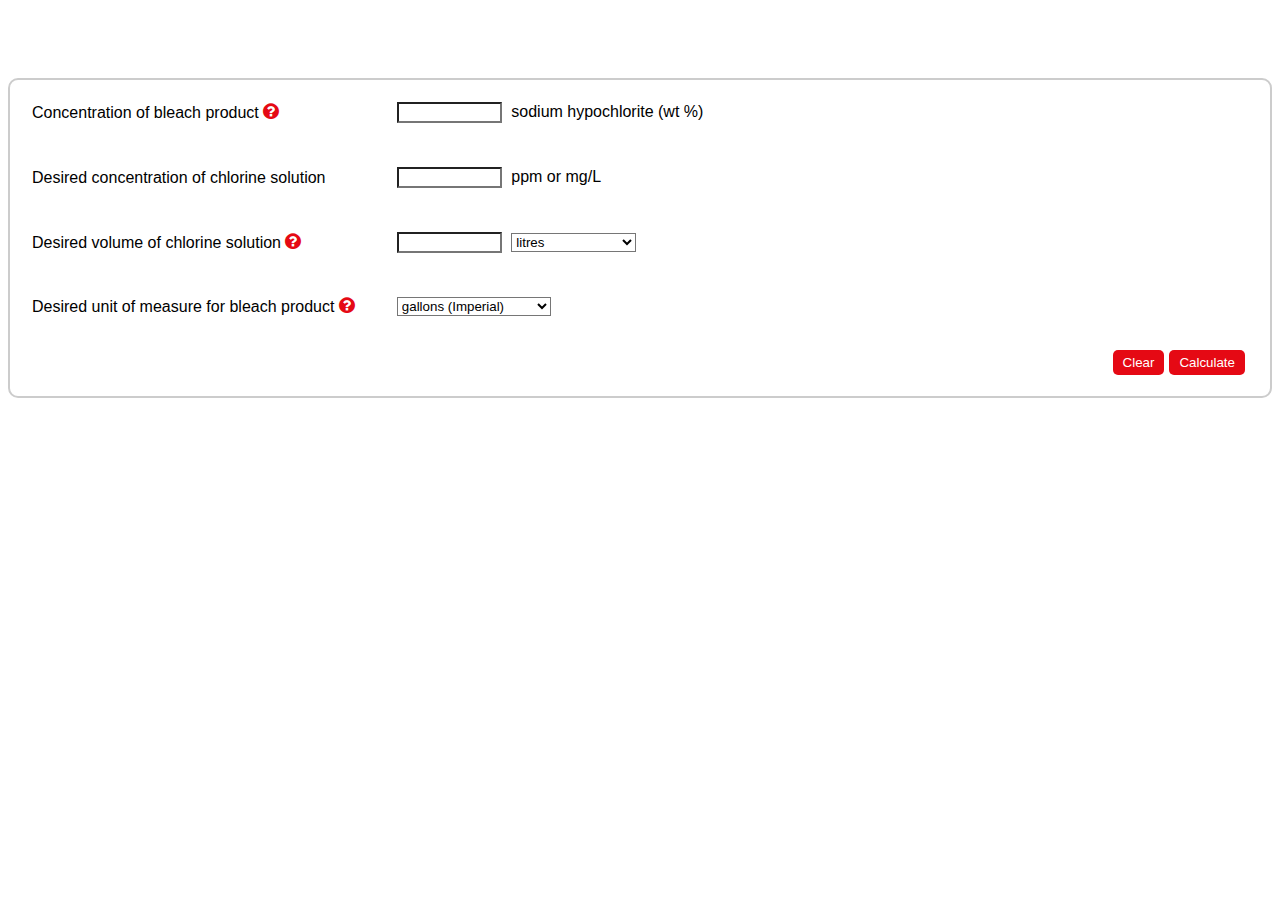
<file: index.html>
<!DOCTYPE html>
<html lang="en" xmlns="http://www.w3.org/1999/xhtml">
    
<head>
    <title>Calculator</title>
    
    <meta name="viewport" content="width=device-width, initial-scale=1">
    <meta http-equiv="Content-Type" content="text/html; charset=UTF-8">
    
    <link rel="icon"  type="image/png" href="http://www2.gov.bc.ca/favicon.ico" />

    <link rel="stylesheet" href="http://www2.gov.bc.ca/StaticWebResources/static/shared/bootstrap-3.2.0/css/bootstrap.min.css" type="text/css">
    <link rel="stylesheet" href="http://www2.gov.bc.ca/StaticWebResources/static/gov3/css/main.css" type="text/css">
    <link href="assets/css/foodsafe.css" rel="stylesheet" type="text/css">
    <link href="assets/css/foodsafe-mediaqueries.css" rel="stylesheet" type="text/css">
    <link rel="stylesheet" href="https://maxcdn.bootstrapcdn.com/font-awesome/4.6.1/css/font-awesome.min.css"> <!--for file icons-->
    
    <!--[if lt IE 9]>
	<link rel="stylesheet" type="text/css" href="assets/css/foodsafe-ie8-and-down.css" />
    <![endif]-->


    <script src="http://www2.gov.bc.ca/StaticWebResources/static/gov3/js/misc.js"></script>
    <script src="http://www2.gov.bc.ca/StaticWebResources/static/shared/scripts/jquery/jquery-1.11.1.min.js"></script>
    <script src="http://www2.gov.bc.ca/StaticWebResources/static/shared/bootstrap-3.2.0/js/bootstrap.min.js?refresh=160420091"></script>

</head>     



<body class="fs resources" onload="javascript:clearAllFields()">
    
        

<div id="introBlock">
<div class="container">
    
    

    <div id="intro" class="col-sm-9 col-sm-offset-3 col-md-10 col-md-offset-2">
           <div id="dilution_table">
	<form id="dilutionCalc">
    	<table>
	     	<tr valign="middle">
	        	<td><label for ="NaOCl">Concentration of bleach product </label><a onclick="toggleDisplay('field1_help')"> <i class="fa fa-question-circle"></i></a></td>
        	  <td><input id="NaOCl" size="10" onchange="validateInput(this.id, this.value)"/> sodium hypochlorite (wt %)</td>
	        	
	      	</tr>
	      	<tr class="field_help">
      		  <td colspan="2"><div style="display:none;" id="field1_help">Check the product label for the concentration.</div></td>
	      	</tr>
	      	<tr valign="middle">
	        	<td><label for ="ClCon">Desired concentration of chlorine solution </label></td>
	        	<td><input id="ClCon" size="10" onchange="validateInput(this.id, this.value)"/> ppm or mg/L</td>
	      	</tr>
            <tr class="field_help">
      		  <td colspan="2"><div style="display:none;" id="field1_help">Check the product label for the concentration.</div></td>
	      	</tr>
	      	<tr valign="middle">
		        <td><label for ="ClSolVol">Desired volume of chlorine solution </label><a onclick="toggleDisplay('field3_help')"> <i class="fa fa-question-circle"></i></a></td>
		        <td><input id="ClSolVol" size="10" onchange="validateInput(this.id, this.value)"/>
		        <select id="ClSolVolUnit">
				  <option value="L">litres</option>
				  <option value="gallons_US">gallons (US)</option>
				  <option value="gallons_Imperial">gallons (Imperial)</option>
				</select>
		  		</td>
	    	</tr>
	    	<tr class="field_help">
	    		<td colspan="2"><div style="display:none;" id="field3_help">(i.e. how much of a sanitizing solution do you want to make?)</div></td>
	    	</tr>
	     	<tr valign="middle">
		      	<td><label for ="bleachUnit">Desired unit of measure for bleach product </label><a onclick="toggleDisplay('field4_help')"> <i class="fa fa-question-circle"></i></a></td>
		      	<td>
		      	<select id="bleachUnit">
				  <option value="gallons_Imperial">gallons (Imperial)</option>
				  <option value="gallons_US">gallons (US)</option>
				  <option value="L">litres</option>
				  <option value="pints_Imperial">pints (Imperial)</option>
				  <option value="pints_US">pints (US)</option>
				  <option value="metric_cups">metric cups</option>
				  <option value="fluid_ounces_US">fluid ounces (US)</option>
				  <option value="fluid_ounces_Imperial">fluid ounces (Imperial)</option>
				  <option value="tablespoon">tablespoons</option>
				  <option value="teaspoon">teaspoons</option>
				  <option value="mL">millilitres</option>
				  <option value="drops">drops</option>
				</select>
		      	</td>
	      	</tr>
	      	<tr class="field_help">
	      		<td colspan="2"><div style="display:none;" id="field4_help">(i.e. how will you measure the amount of bleach to be added to water?)</div></td>
	      	</tr>
   		</table>	
   	</form>
	
	<input type="submit" onclick="toggleDisplay('calculatedResult'); calc()" value="Calculate"></input>
	<input type="button" onclick="javascript:clearAllFields();" value ="Clear"></input>
	
    <br/><br/>
   	<div style="display:none;" id="calculatedResult"></div>
    
</div>
    </div>
    
    


     </div>
</div>



<script type="text/javascript" src="assets/js/dilutionCalc.js"></script>
<script type="text/javascript" src="assets/js/fraction.js"></script>
</body>
</html>
</file>
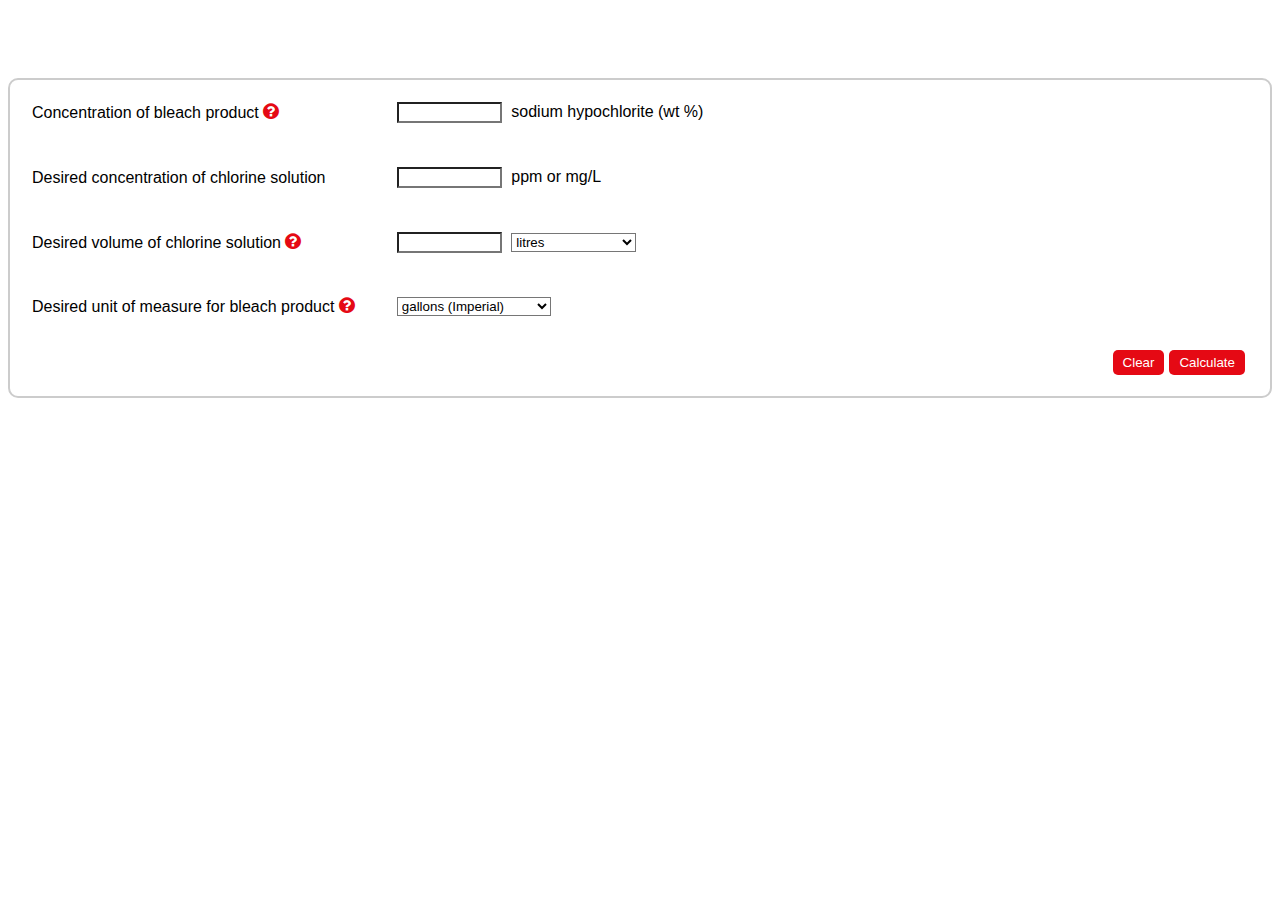
<file: dilution-calculator.html>
<!DOCTYPE html>
<html lang="en" xmlns="http://www.w3.org/1999/xhtml">
    
<head>
    <title>Calculator</title>
    
    <meta name="viewport" content="width=device-width, initial-scale=1">
    <meta http-equiv="Content-Type" content="text/html; charset=UTF-8">
    
    <link rel="icon"  type="image/png" href="http://www2.gov.bc.ca/favicon.ico" />

    <link rel="stylesheet" href="http://www2.gov.bc.ca/StaticWebResources/static/shared/bootstrap-3.2.0/css/bootstrap.min.css" type="text/css">
    <link rel="stylesheet" href="http://www2.gov.bc.ca/StaticWebResources/static/gov3/css/main.css" type="text/css">
    <link href="assets/css/foodsafe.css" rel="stylesheet" type="text/css">
    <link href="assets/css/foodsafe-mediaqueries.css" rel="stylesheet" type="text/css">
    <link rel="stylesheet" href="https://maxcdn.bootstrapcdn.com/font-awesome/4.6.1/css/font-awesome.min.css"> <!--for file icons-->
    
    <!--[if lt IE 9]>
	<link rel="stylesheet" type="text/css" href="assets/css/foodsafe-ie8-and-down.css" />
    <![endif]-->


    <script src="http://www2.gov.bc.ca/StaticWebResources/static/gov3/js/misc.js"></script>
    <script src="http://www2.gov.bc.ca/StaticWebResources/static/shared/scripts/jquery/jquery-1.11.1.min.js"></script>
    <script src="http://www2.gov.bc.ca/StaticWebResources/static/shared/bootstrap-3.2.0/js/bootstrap.min.js?refresh=160420091"></script>

</head>     



<body class="fs resources" onload="javascript:clearAllFields()">
    
        

<div id="introBlock">
<div class="container">
    
    

    <div id="intro" class="col-sm-9 col-sm-offset-3 col-md-10 col-md-offset-2">
           <div id="dilution_table">
	<form id="dilutionCalc">
    	<table>
	     	<tr valign="middle">
	        	<td><label for ="NaOCl">Concentration of bleach product </label><a onclick="toggleDisplay('field1_help')"> <i class="fa fa-question-circle"></i></a></td>
        	  <td><input id="NaOCl" size="10" onchange="validateInput(this.id, this.value)"/> sodium hypochlorite (wt %)</td>
	        	
	      	</tr>
	      	<tr class="field_help">
      		  <td colspan="2"><div style="display:none;" id="field1_help">Check the product label for the concentration.</div></td>
	      	</tr>
	      	<tr valign="middle">
	        	<td><label for ="ClCon">Desired concentration of chlorine solution </label></td>
	        	<td><input id="ClCon" size="10" onchange="validateInput(this.id, this.value)"/> ppm or mg/L</td>
	      	</tr>
            <tr class="field_help">
      		  <td colspan="2"><div style="display:none;" id="field1_help">Check the product label for the concentration.</div></td>
	      	</tr>
	      	<tr valign="middle">
		        <td><label for ="ClSolVol">Desired volume of chlorine solution </label><a onclick="toggleDisplay('field3_help')"> <i class="fa fa-question-circle"></i></a></td>
		        <td><input id="ClSolVol" size="10" onchange="validateInput(this.id, this.value)"/>
		        <select id="ClSolVolUnit">
				  <option value="L">litres</option>
				  <option value="gallons_US">gallons (US)</option>
				  <option value="gallons_Imperial">gallons (Imperial)</option>
				</select>
		  		</td>
	    	</tr>
	    	<tr class="field_help">
	    		<td colspan="2"><div style="display:none;" id="field3_help">(i.e. how much of a sanitizing solution do you want to make?)</div></td>
	    	</tr>
	     	<tr valign="middle">
		      	<td><label for ="bleachUnit">Desired unit of measure for bleach product </label><a onclick="toggleDisplay('field4_help')"> <i class="fa fa-question-circle"></i></a></td>
		      	<td>
		      	<select id="bleachUnit">
				  <option value="gallons_Imperial">gallons (Imperial)</option>
				  <option value="gallons_US">gallons (US)</option>
				  <option value="L">litres</option>
				  <option value="pints_Imperial">pints (Imperial)</option>
				  <option value="pints_US">pints (US)</option>
				  <option value="metric_cups">metric cups</option>
				  <option value="fluid_ounces_US">fluid ounces (US)</option>
				  <option value="fluid_ounces_Imperial">fluid ounces (Imperial)</option>
				  <option value="tablespoon">tablespoons</option>
				  <option value="teaspoon">teaspoons</option>
				  <option value="mL">millilitres</option>
				  <option value="drops">drops</option>
				</select>
		      	</td>
	      	</tr>
	      	<tr class="field_help">
	      		<td colspan="2"><div style="display:none;" id="field4_help">(i.e. how will you measure the amount of bleach to be added to water?)</div></td>
	      	</tr>
   		</table>	
   	</form>
	
	<input type="submit" onclick="toggleDisplay('calculatedResult'); calc()" value="Calculate"></input>
	<input type="button" onclick="javascript:clearAllFields();" value ="Clear"></input>
	
    <br/><br/>
   	<div style="display:none;" id="calculatedResult"></div>
    
</div>
    </div>
    
    


     </div>
</div>



<script type="text/javascript" src="assets/js/dilutionCalc.js"></script>
<script type="text/javascript" src="assets/js/fraction.js"></script>
</body>
</html>
</file>
<file: assets/css/foodsafe.css>
/* 
CONTENTS
- HEADER
- NAV
- MAIN CONTENT
- LISTS
- TABLES
- IMAGES
- VIDEOS
- ICONS
- BUTTONS AND LINKS
- FORMS
- ALERTS
- COLOR CODING
- PRE-FOOTER - FOODSAFE CONTACT AND PARTNERS
- STYLE GUIDE
- TEXT
COLORS - from BC Gov dev guide (http://www2.gov.bc.ca/gov/content/about-gov-bc-ca/web-presence/developers-guide)
#003366 Header & footer 83% opacity for title bars
#1a5a96 Links and title links
#f2f2f2 Background grey left and right side bars (outside content body)
#fcba19 gold bar under header and above footer
#494949 Site wide text
#00619a FOODSAFE blue
#c3d82d Foodsafe green
#961a4d MarketSafe red
*/
body, html {
  overflow-x:hidden
  }

body.fs {
  background-color: rgb(255, 255, 255);
} /* stop making this white*/

/* the gov template removes this padding, which is default in bootstrap - adding it back here for column gutters */
body.fs [class*='col-'] {
      padding-left: 15px;
      padding-right: 15px;
      margin-bottom: 20px;
  }

body.fs {
  font-family: MyriadPro-Regular, 'Myriad Pro Regular', MyriadPro, 'Myriad Pro', Lucida Sans, Segoe UI, Calibri, sans-serif;
}

/*HEADER*/

#header .container {
  position: relative;
}

#logo {
  float: none;
}

#header {
  z-index: 2;
  width: 100%;
  margin-bottom: 0px;
  padding-bottom: 10px;
  border-bottom: 2px solid #FCBA19;
  box-shadow: 0px 3px 3px 1px rgb(255, 255, 255);
  background-color: #003366;
}

#header h1 {
  display: inline-block;
  margin-top: 10px;
  margin-bottom: 0;
  padding-left: 20px;
  color: rgb(255, 255, 255);
}

#header #logo img {
  width: auto;
  height: auto;
  padding-left: 10px;
}

#header h1#siteTitle {
  margin: 20px 5px 5px 0;
  color: rgb(255, 255, 255);
  font-size: 28px;
font-weight: 100 !important;
}

#header h1#siteTitle a {
  color: inherit;
  text-decoration: none;
}

/*NAV
custom FOODSAFE menu styles built on top of both bootstrap and the Gov 3 styles in main.css
*/

.navbar-header {
  position: relative;
}

/*site tagline*/
.navbar-header p {
  display: inline-block;        
  position: absolute;
  left: 90px;
  max-width: 100%;
  top: 10px;
  color: #00619a;
  font-size: 12px;
  font-style: italic;
}

/* site logo */
.navbar-brand {
  height: auto;
  padding:0 10px 15px 8px;
}

#fs-logo {
  width: 100px;
  height: 100px;
}

/* nav menu */

#nav {
  z-index: 10;
  margin-top: 0;
  padding-bottom: 30px;
}

.leftNav {
  margin: 39px 0 0 0;
  border:0;
  color: #195995;
  background-color: #f0f0f0;
  font-size: 16px;
}

/* menu position on home page is different than the rest of the site */
.home .leftNav {
  margin-top: 0;
  margin-bottom: 20px;
}

.leftNav li {
  padding:15px 20px;
  border-top: 2px solid rgb(255, 255, 255);
  list-style: none;
}

.leftNav li:first-of-type {
  padding-top: 15px; /*    applied to first li instead of ul so that hover color change goes right to top of box*/
  padding-bottom: 10px;
  border-top:0;
}

.leftNav li:hover, .leftNav li a:hover {
  background-color: #fafafa;
}

#nav ul li a {
  padding: 0;
}

#nav ul ul {
  border:0;
}

#nav ul ul li {
  font-weight: normal;
  border-top:0;
  padding:5px 0 5px 10px;
}

#nav ul ul a:hover {
  text-decoration: none;
}

#nav li.current {
  font-weight: bold;
}

#nav li.current li {
  font-weight: normal;
}

#nav li.current li.current {
  font-weight: bold;
}


#nav button.topic-menu-trigger {
  z-index: 10;
  position: absolute;        
  right: 0;
  top:70px;
  padding: 10px;
  border:0;
  background-position: center;
  background-color: #f0f0f0;
}

.home #nav button.topic-menu-trigger {
  right: 15px;
  top: 10px;
}

.navbar-collapse {
  padding-right: 0;
}


/* MAIN CONTENT */

#main {
  margin-bottom: 3rem;
}
.inline {
  display: inline-block;
  margin-top: 10px;
}

#topicTemplate.template {
  min-height: auto;
margin-bottom: 2rem;
}

#introBlock {
  width:100%;
  margin: 0;
  padding: 20px 0 0 0;
}

.intro-highlight {
  background: #eeefef;
  margin: 0 -9999rem;
  padding: 20px 9999rem;
  z-index: -10; 
}

/* for pages with images and gradient overlays at the top, so that gradient inside introBlock is flush to top */
.home #introBlock {
  padding-top: 0;
  background-repeat: no-repeat;
  background-size: cover;
  background-position:-200px -30px;
}

.home #introBlock .container {
  position: relative;
}

.gradient {
  padding-top: 20px;
  background: linear-gradient(to bottom, rgba(255, 255, 255, 0), rgba(255, 255, 255, 0.1) 30%, rgba(255, 255, 255, 1)) top center/cover no-repeat, linear-gradient(to bottom right, rgb(255, 255, 255), rgba(0, 0, 0, 0) 30%, rgba(255, 255, 255, 1)) top left/cover no-repeat;
}

#intro {
  margin: 0 -15px;
  padding: 30px 15px 15px 15px;
  font-size: 16px;
  z-index: 1;
  color: #234075;
  position: relative;
  background: none;
}

#intro p {
  margin-top: 20px;
}

.faq #intro h2, .resources #intro h2 {
  margin-top: 20px;
  padding-top: 0;
}

/* home page*/ .site-info {
  margin-top: 20px;
  margin-bottom: 25px;
  padding-bottom: 20px;
  background: linear-gradient(to right, #c0e665 18%, rgba(255,255,255,0) 0%) bottom/10px 2px repeat-x; /* dotted border*/
  color: #00629b;
  font-style: italic;
  text-align: center;
}

.site-info i {
  margin-right: 5px;
}

.site-info a {
  text-decoration: underline;
}

#fs-logo {
  display: inline-block;
  margin-bottom: 10px; /* for when tagline drops below logo on small screens */
  }

.tagline {
  position: relative;
  width: 50%;
  color: rgb(255, 255, 255);
  font-style: italic;
  font-size: 16px;
  text-shadow: 1px 1px #707070;
  }

.home #topicTemplate {
  background: none;
}

#introBlock .feature {
  padding: 20px 0 0 0;
  margin-bottom: -10px;
}

#introBlock .feature h1, .feature ul, .feature li, .feature h2  {
  display: inline-block;
}

#introBlock .feature h1 {
  margin-top: 10px;
  margin-right: 10px;
margin-bottom: 90px;
  padding-top: 10px;
  padding-bottom: 5px;
  color: rgb(255, 255, 255);
  font-weight: normal;
  font-size: 28px;
  background-color: #FCBA19;
  width: 230px;
}
#introBlock .feature h1 .fa-arrow-right {
  color: rgb(255, 255, 255);
  margin-left: 10px;
}

.instructors #introBlock h1 {
  font-weight: normal;
  font-size: 36px;
  color: rgb(255, 255, 255);
  text-shadow: 1px 1px #707070;
}


#introBlock .feature h1 a, .instructors #introBlock h1 a {
  text-decoration: none;
  color: inherit;
}

.feature p {
  font-size: 21px;
  text-align: center;
  padding: 10px;
  color: #006eaf;
  font-weight: bold;
line-height:18px;
}
  

/* used on courses page*/
.course-title {
  height:100px;
  margin: 40px -15px 0 -15px;
  padding: 35px 20px;
  color: rgb(255, 255, 255);
  font-size: 20px;
  line-height: 26px;
  font-weight: bold;
}

.course-title .course-icon {
  margin: -20px 10px 0 10px;
}

.course-title a {
  color: rgb(255, 255, 255);
}

.level1 h2.course-title {
  background: linear-gradient(to bottom, 
rgba(0, 0, 0, 0), rgba(0, 0, 0, 0.1) 30%, rgba(0, 0, 0, 0.5)), url(../images/Level1-plating.jpg) center, 0 -60px/cover no-repeat;
  border-bottom: 5px solid #00629b;
}

.refresher h2.course-title {
  background: linear-gradient(to bottom, 
rgba(0, 0, 0, 0), rgba(0, 0, 0, 0.1) 30%, rgba(0, 0, 0, 0.5)), url(../images/Refresher.jpg) no-repeat;
  background-size: cover;
  border-bottom: 5px solid #5091cd;
}

.level2 h2.course-title {
  background: linear-gradient(to bottom, 
rgba(0, 0, 0, 0), rgba(0, 0, 0, 0.1) 30%, rgba(0, 0, 0, 0.5)), url(../images/Level2-sautee.jpg) no-repeat;
  background-position: center, 0 -60px;
  background-size: cover;
  border-bottom: 5px solid #5a9b01;
}

.processSafe h2.course-title {
  background: linear-gradient(to bottom, 
rgba(0, 0, 0, 0), rgba(0, 0, 0, 0.1) 30%, rgba(0, 0, 0, 0.5)), url(../images/processSafe_BG.jpg) no-repeat;
  background-position: center, 0 -60px;
  background-size: cover;
  border-bottom: 5px solid #e35b00;
}

.marketsafe h2.course-title {
  background: linear-gradient(to bottom, 
rgba(0, 0, 0, 0), rgba(0, 0, 0, 0.1) 30%, rgba(0, 0, 0, 0.5)), url(../images/Marketsafe-tomatoes.jpg) center, bottom left/cover no-repeat;
  border-bottom: 5px solid #961a4d;
}

.microbiology h2.course-title {
  background: linear-gradient(to bottom, 
rgba(0, 0, 0, 0), rgba(0, 0, 0, 0.1) 30%, rgba(0, 0, 0, 0.5)), url("../images/microbiology.jpg") no-repeat;
  background-position: center, 0 -60px;
  background-size: cover;
  border-bottom: 5px solid #677533;
}

#main {
  margin-top: 20px;
}

h1 {
  font-size: 31px;
  color: #00619a;
  font-weight: normal;
}

#main h2, #haContacts h2 {
  background-image: linear-gradient(to right, #00619a 18%, rgba(255,255,255,0) 0%);
  background-position: top;
  background-size: 10px 2px;
  background-repeat: repeat-x;
  padding-top: 20px;
  color:#00619a;
  margin-top: 40px;
}

#main .home h2 {
  color: #494949;
  background: none;
  padding-top: 0;
}

#main h2:first-of-type, #main h2.guide-section:first-of-type {
  margin-top:0;
  background-image: none;
}

#main h2 a, h2 a:hover {
  text-decoration: none;
}

h2 a {
  color: inherit;
}

.resources h2+p {
  margin-top: -10px;
}

h3 {
  margin-top: auto; 
  padding-top: 20px;
  background-image: linear-gradient(to right, #00619a 18%, rgba(255,255,255,0) 0%);
  background-position: top;
  background-size: 10px 2px;
  background-repeat: repeat-x;
  color: #1a2d5d;
}

#secondary {
  margin-top: 20px;
}


/*Take a course page */ #secondary.col-md-12 .row {
  margin-top: 35px;
  padding-top: 0px;
  background-image: linear-gradient(to right, #1f9f3b 18%, rgba(255,255,255,0) 0%);
  background-position: top;
  background-size: 10px 2px;
  background-repeat: repeat-x;
}

/*Take a course page: when secondary section is full width, no dotted border between it and the intro area */
#secondary.col-md-12 .row:first-of-type {
  background-image: none;
  margin-top:0;
}

#secondary h2 {
  position: relative;
  background-image: none;
  color: #1f9f3b;
  margin-top:18px;
  margin-bottom: 8px;
}

#secondary h3 {
  margin-bottom: 8px;
  background-image: none;
  padding-top:0;
}

a.secondary {
  font-weight: bold;
  text-decoration: none;
}

a.secondary:after {
  content:"\f0a9";
  font-family: "FontAwesome";
  margin-left: 5px;
  font-size: 80%;
}

/* For lists items with a source attributed, e.g. province list on FOODSAFE outside of BC page */
.source {
  color: #afafaf;
  margin-left: 5px;
}

.source a {
  color: #afafaf;
}

.source a[href$="pdf"]:before {
  content:"";
}

/* NEW PDF ICONE PROPERTIES */
.menu-pdf-icon a[href$="pdf"]:before {
position: absolute;
  top: -3px;
  left: 2px;
  content: "\f1c1";
  color: red;
  font-family: "FontAwesome";
  font-size: 16px;
}

/* For any links that need extra visibility, e.g. in intro sectionn on FOODSAFE for your business page */
.underline {
  text-decoration: underline;
}

/* LISTS */


ul {
  padding-left: 0;
  margin-bottom: 16px;
  list-style-type: none;
}

/* used for lists within faq answers */
ul.body-text {
  list-style-type: disc;
  padding-left: 20px;
}

ul.body-text li {
  margin-bottom: 8px;
}


/* course list on home page */
#courses {
  margin-bottom: 0;
  padding:0;
}

#courses li {
  min-width: 100%; 
  padding-top: 10px;
  padding-right: 0;
  margin-bottom: 20px;
  font-size: 22px;
  line-height: 24px;
  vertical-align: top;
  color: white;
}

#courses li a {
  color: #036;
  text-decoration: none;
  line-height: 26px;
}

.course-icon {
  float: left;
  width: 50px;
  height: 50px;
  margin-right: 15px;
  margin-top: 0;
  font-size: 35px;
  font-weight: bold;
  line-height: 55px;
  text-align: center;
  background-color: #00619a;
  color: rgb(255, 255, 255);
  -webkit-border-radius: 50px;
  -moz-border-radius: 50px;
  border-radius: 50px;
}

.course-icon:hover {
  background: #006eaf;
}

.course-icon img {
  margin-top: 0;
}


/* used for instructor qualifications */
.checklist {
  list-style: none;
  padding-left: 20px;
  padding-right: 10px;
}

.checklist li {
  position: relative;
  padding-bottom: 10px;
}


.checklist li:before {
  position: absolute;
  left: -20px;
  top: -2px;
  content: "\f058";
  color: #c3d82d;
  font-family: "FontAwesome"; 
}

.downloads {
  list-style: none;
  padding-left: 0;
  margin-top:-5px;
  margin-bottom: 40px;
}

#intro [class*='col-'] {
  padding:0;
}

/* download list style for both home page and resources page */
.downloads li {
  position: relative;
  margin: 0;
  padding: 8px 15px 5px 35px;
  border-bottom: 1px solid #afafaf;
}

.downloads li:hover, .teach #intro .downloads li:hover {
  background-color: #eeeeee;
}

.downloads a:hover {
  text-decoration: none;
}

.downloads li a:hover {
  text-decoration: none;
}

a[href$="pdf"]:before {
  position: absolute;
  top: 5px;
  left: 10px;
  content: "\f1c1";
  color: red;
  font-family: "FontAwesome"; 
  font-size: 16px;
}

p a[href$="pdf"] {
  position: relative;
  margin-left: 20px;
}

p a[href$="pdf"]:before {
  top: -5px;
  left: -18px;
}

a.secondary[href$="pdf"]:before {
  display:none;
}

.teach #intro .downloads li {
  border-color: #c3d82d;
  width: 100%;
  }

/*faq list style*/

.faq #main h3 {
  margin-top: 0;
  margin-bottom: 8px;
  padding-top: 30px;
  line-height: 22px;
  vertical-align: top;
}

.faq #main h4 {
  margin: 8px 0;
}


.faq #intro ul {
  list-style-type:none;
  padding-left: 20px;
}

.faq #intro ul li {
  padding: 10px 0;
  border-bottom: 1px solid rgb(255, 255, 255);
}




/*Contact list style (used on faq page)*/


#contacts .col-sm-12 {
  padding-left: 0;
  padding-right: 0;
}

#contacts a {
  display:block;
}

#haContacts h3 {
  cursor: pointer;
}

#haContacts ul {
  list-style: none;  
  padding-left: 0;
  margin-bottom: 30px;
}

#haContacts ul li {
  border-bottom: 1px solid #ccc;
  padding: 8px 16px;
}


#haContacts ul li strong, .contacts li a {
  margin-right: 8px;
}


#fhContacts ul {
  background-color: rgba(255, 255, 255, 0.1);
}

#fhContacts ul li {
  border-color: rgb(222,152,40);
}

#fh:before {
  color:  rgb(222,152,40);
}

#vihaContacts ul {
  background-color: rgba(108,185,177,0.1);
}

#viha:before {
  color: rgb(108,185,177);
}

#vihaContacts ul li {
  border-color: rgb(108,185,177);
}

#nhContacts ul {
  background-color: rgba(254,242,132,0.2);
}

#nhContacts ul li {
  border-color: #f7df02;
}

#nh:before {
  color: #f7df02;
}


#ihContacts ul {
  background-color: rgba(123,123,187,0.1);
}

#ihContacts ul li {
  border-color: rgb(123,123,187);
}

#ih:before {
  color: rgb(123,123,187);
}

#vchContacts ul {
  background-color: rgba(161,207,119,0.2);
}

#vchContacts ul li {
  border-color: rgb(161,207,119);
}

#vch:before {
  color: rgb(161,207,119);
}


.closed:before, .open:before {
  font-family: "FontAwesome";
  margin-right: 5px;
  color: #00619a;
}

.closed:before {
  content: "\f078";
}

.open:before {
  content: "\f077";
}



/* link list - used on Resources page*/

.link-list {
  list-style-type: none;
  padding-left: 0;
}

.link-list li {
  margin: 16px 0;
  line-height: 22px;
}

.link-list li:hover {
  background-color: #efefef;
}

.link-list img {
  margin-right: 5px;
}


.link-list a:hover {
  text-decoration: none;
}


/* card list - used on Business page*/

.cards {
  margin-left: 0;
}

.cards li {
  display:block;
  width:100%;
  background-color: #efefef;
  margin-bottom: 20px;
  margin-right: 5%;
  padding: 12px;
  border-radius: 5px;
}

.cards li:hover {
      background-color: rgba(31,159,59, 0.15);
}

.cards li a {
  font-weight: normal;
}

/*Ruled list (used on outside of BC page and newsletter archive)*/

ul.ruled {
  list-style-type: none;
  padding-left: 10px;
  }

ul.ruled li {
  margin: 0;
  padding: 8px 10px 5px 10px;
  border-bottom: 1px solid #afafaf;
  }

ul.ruled li:first-of-type {
  padding-top: 0;
}



/* TABLES */

#main table.table {
  margin-bottom: 30px;
}

tr {
  border-top: 1px solid #ccc;
}

td {
  padding: 8px 4px;
}

.faq table {
  font-size: 14px;
}

.faq table th, td {
  text-align: left;
  padding: 10px 40px 10px 0;
}


/* IMAGES */


#intro .img-fluid {
  max-width: 110%;
  height: auto;
  margin-right: -15px;
  margin-left: -15px;
}
#main .img-fluid {
  max-width: 110%;
  height: auto;
  margin: 40px auto;
}
h3 img {
  margin-right: 15px;
  vertical-align: baseline;
}

/*VIDEOS*/

#videoPreview {
  position: relative;
}

#videoPreview:before {
  position: absolute;
  top: 50%;
  left: 50%;
  margin-top: -50px;
  margin-left: -50px;
  z-index: 10;
  opacity: .5;
  color: rgb(255, 255, 255);
  content: "\f01d";
  font-family: "FontAwesome";
  font-size: 100px;
  line-height: 100px;
  cursor: pointer;
}
.placeholder #videoPreview:before {
display: none;
}

#videoPreview:hover:before {
  opacity: 0.8;
  color: rgb(255, 255, 255);
}

#videoPreview img {
  max-width: 100%;
  height: auto;
}

#videoPreview p {
  width: 100%;
  position: absolute;
  top: 0;
  left: 0;
  color: rgb(255, 255, 255);
  background-color: rgba(0,51,102, 0.4);
  margin: 0;
  padding: 10px;
  font-size: 14px;
}

#videoPreview p i {
  margin-right: 10px;
}

#video {
  display:none;
}


/*ICONS*/

.feature i {
  margin-right: 8px;
  color: #c3d82d;
}

.list-inline {
  list-style-type: none;
  margin:20px 0;
  padding-left:10px;
  font-size: 14px;
}

.list-inline li {
  margin-left: 10px;
  font-style: italic;
  line-height: 16px;
  padding: 0;
}

.list-inine li:first-of-type {
  margin-left: 0;
}


.courses .list-inline {
  margin: 0 0 10px 0;
}


.list-inline a {
    color:#00619a;
}

.list-inline i {
  margin: 0 5px 0 0;
}

/* remove left margin from first icon in the row*/
ul.list-inline {
  padding-left: 0;
}


ul.list-inline > i.fa {
  margin-left: 0;
  padding-left: 0;
}

.certificate {
  margin-top: 20px;
}


/*
.five-years {
  position:relative;
}
.five-years:after {
  content:"5"; 
  font-style: normal;
  font-weight: bold;
  font-size: 14px;
  color: #234075;
  position: absolute;
  left: 8px;
  top: 6px;
}
*/


h2.icon {
  position: relative;
}

.home h2.icon {
  margin-left: 40px;
}


h2.icon:before {
  position: absolute;
  top: -8px;
  left: -40px;
  font-size: 38px;
  font-family: "FontAwesome";
  color: #c3d82d;
}

#secondary h2.icon:before {
  font-size:21px;
  left: -28px;
  top: -4px;
  color: inherit;
}


.top {
  padding-left: 20px;
  color: #ccc;
}

.faq h3 {
  clear: both;
}


/*BUTTONS AND LINKS*/
img.back-to-top {
  float: right;
margin: .5rem .5rem 0 0;
}
#footerAdminLinks {
  clear: both;
}
button[type="submit"]:hover {
  background-color: #006eaf;
}

button[type="submit"].disabled {
  background-color: #c9c9c9;
  border-color: #c9c9c9;
}

.button-wrap {
  margin:20px 0;
}

/*primary links styled to look like buttons*/

a.primary, button[type="submit"] {
  display: inline-block;
  margin-top: 5px;
  background-color: #00619a;
  border: 1px solid #00619a;
  border-radius: 2px;
  color: rgb(255, 255, 255);
  padding: 7px 10px 5px 10px;
  text-align: center;
  text-decoration: none;
}

a.primary:hover {
  background-color: #006eaf;
}

a.processSafe, button[type="submit"] {
  display: inline-block;
  margin-top: 5px;
  background-color: #fd6601;
  border: 1px solid #e35b00;
  border-radius: 2px;
  color: rgb(255, 255, 255);
  padding: 7px 10px 5px 10px;
  text-align: center;
  text-decoration: none;
}

a.processSafe:hover {
  background-color: #fd802d;
}
a.microbiology, button[type="submit"] {
  display: inline-block;
  margin-top: 5px;
  background-color: #677533;
  border: 1px solid #677533;
  border-radius: 2px;
  color: rgb(255, 255, 255);
  padding: 7px 10px 5px 10px;
  text-align: center;
  text-decoration: none;
}

a.microbiology:hover {
  background-color: #679609;
}


.home-action {
  display: block;
  width: 100%;
  padding: 12px 20px 8px 20px;
  margin-top: 20px;
  color: #00629b;
  font-size: 18px;
  line-height: 18px;
  background-color: #f0f0f0;
  border: 1px solid #00629b;
  text-align: center;
}

.home-action:hover {
  background-color: rgb(255, 255, 255);
  text-decoration: none;
}

.action-block {
  padding: 0;
  margin-top: 30px;
  border-radius: 2px;
  text-align: center;
}

.teach .action-block {
  margin-top: 0;
}

/*  id selector needed to override main gov css  */
#topicTemplate .action-block h2 {
  margin-bottom: 8px;
}

.action-block p:after {
  content:"\f0a9";
  font-family: "FontAwesome";
  margin-left: 5px;
}

.action-block a {
  text-decoration: none;
}

.action-block:hover {
  text-decoration: none;
}

.action-block:hover p:after {
  color: #c3d82d;
}

/*Login/logout button style as specified in gov developers guide: http://www2.gov.bc.ca/gov/content/about-gov-bc-ca/web-presence/developers-guide/css-elements#css*/

.btn {
  padding: 6px 20px;
  background-color: #00619a;
  color: rgb(255, 255, 255);
  font-family: inherit;
  text-decoration: none;   
}

.btn:hover {
  text-decoration: none;
  color: rgb(255, 255, 255);
  background-color: #006dae;
}

.btn:visited {
  text-decoration: none;
}

#header .btn {
  float: right;
  height: 25px;
  margin-right: 15px;
  margin-top: 25px;
  padding: 3px 8px 3px 8px;
  border-radius: 0;
  color: #003366;
  background-color: rgb(255, 255, 255);
  }

#header .btn:hover {
  color: #003366;
}

#user {
  text-align: right;
  color: rgb(255, 255, 255);
  float: right;
  margin-top: 25px;
}

#user span {
  font-style: italic;
}

.btn-logout {
  height: 25px;
  width: 70px;
  margin: 0 15px;
  padding: 3px 8px 3px 8px;
  color:  #1a5a96; 
  background-color: rgb(255, 255, 255);
  font-size: 13px;
  }


/*
FORMS
*/

#login label {
  color: rgb(255, 255, 255);
}

#formSuccess, #formFailure {
  margin-bottom: 10px;
  padding-bottom: 5px;
}

#formSuccess {
  border-bottom: 1px solid #1f9f3b;
  color: #1f9f3b;
}

#formFailure {
  border-bottom: 1px solid red;
  color: red;
}

#formFailure i {
  padding-right: 5px;
}

/*
ALERTS
modifications to the default bootstrap alert style
*/

.alert {
  margin-bottom: 0;
  border-radius: 0;
}

.alert a {
  color: #d2322d;
  text-decoration: underline;
}


/*
COLOR CODING
keeping this all in one place to evaluate which elements are being color coded by course
*/

.marketsafe h1 {
  color: #961a4d;
}


.level2 h1 {
  color: #5a9b01;
  border-color: #5a9b01;
}

.level2.course-icon {
  background-color: #5a9b01;
}

.course-icon.level2:hover, .level2 .primary:hover {
  background-color: #65ae01;
}

.level2 a.primary {
  background-color: #5a9b01;
  border-color: #5a9b01;
}


.marketsafe a.primary {
  background-color: #961a4d;
  border-color: #961a4d;
}

.course-icon.marketsafe {
  background-color: #961a4d;
  line-height: 50px;
}

.course-icon.marketsafe:hover, .marketsafe .primary:hover {
  background-color: #b7205e;      /* less contrast: ba71d56*/
}

.refresher h1 {
  color: #5091cd;
}

.refresher.course-icon {
  background-color: #5091cd;
}
.refresher a.primary {
  background-color: #5091cd;
  border-color: #5091cd;
}
.course-icon.refresher:hover, .refresher .primary:hover {
  background-color: #5f9bd1;
}
.course-icon.processSafe {
  background-color: #fd6601;
}
.course-icon.microbiology {
  background-color: #677533;
  line-height: 50px;
}

.course-icon.microbiology:hover, .microbiology .primary:hover {
  background-color: #679609;      /* less contrast: ba71d56*/
}


/*
PRE-FOOTER - FOODSAFE CONTACT AND PARTNERS
*/

#fs-footer.container {
  padding-left: 0;
  padding-right: 0;
}

#fs-footer-wrapper {
  background-color: #eeefef;
  margin: 0;
  padding: 20px 15px;
}

#fs-footer #contact img {
  display: block;
  margin: auto;
}

#fs-footer p {
  text-align: center;
}

#contact p {
  padding-top: 25px;
}


#contact strong {
  color: #909295;
  font-size: 20px;
  font-weight: 600;
  display: block;
}


/*email link style, with icon*/
.email, .phone {
  font-weight: bold;
}

.email .glyphicon {
      padding-right: 5px;
}

#partners {
  clear: both;
}

#foodsafe-partners {
  padding:0;
}

#partners ul {
  text-align: center;
}

#partners li {
  display: inline-block;
}

#partners li img {
  opacity: 0.6;
  max-height: 60px;
  padding: 5px 10px;
}

/*style guide styles*/

.style-guide #main {
  margin-top: 90px;
}

.specs {
  display: none;
  font-size: 14px;
  color: #878787;
}

#main h2.guide-section {
  margin: 40px 0 30px -10px;
  background: #f0f0f0;
  color: #707070;
  padding: 10px;
}

.swatch-list {
  padding-left: 0;
  margin-bottom: 20px;
}

.swatch { 
  list-style-type: none;
  display: inline-block;
  width: 100%; 
margin-bottom: 25px;
margin-right: 3%; 
padding: 20px; 
}

.BCblue { 
color: rgb(255, 255, 255); 
background-color: #234075; 
}
.BCyellow { 
color: rgb(255, 255, 255); 
background-color: #fcba19; 
}
.darkblue { 
color: rgb(255, 255, 255); 
background-color:rgb(0, 51, 102); 
}
.blue { 
color: rgb(255, 255, 255); 
background-color: #00619a; 
}
.lightblue { 
color: rgb(255, 255, 255); 
background-color: #5091cd; 
}
.green1 { 
color: rgb(255, 255, 255); 
background-color: #1f9f3b; 
}
.green2 { 
color: rgb(255, 255, 255); 
background-color: #5a9b01; 
}
.green3 { 
color: rgb(255, 255, 255); 
background-color: #c3d82d; 
}
.red { 
color: rgb(255, 255, 255); 
background-color: #961a4d; 
}
.grey { 
background-color: #f0f0f0; 
}
.Hovergrey { 
background-color: #fafafa; 
}
.Bodygrey { 
background-color: #494949; 
color:rgb(255, 255, 255);
}

.featureLink > #topicTemplate > .action-block {
margin:0;
padding:0;
text-align:left;
}
.faqLink {
font-size:16px;
}
#countdownContainer {
  position: relative;
float:right;
  width: 360px;
height:200px;
text-align:center;
padding-top:25px;
}
#countdownBackground {
background: rgb(255, 255, 255);
filter: alpha(opacity=60);
/* IE */
-moz-opacity: 0.6;
/* Mozilla */
opacity: 0.6;
/* CSS3 */
position: absolute;
top: 0;
left: 0;
height: 65px;
width: 275px;
margin-top: 0px;
border-radius:5px;
}
#countdownText {
position: absolute;
top: 0;
width: auto;
padding:10px;
height: 100%;
margin-left:10px;
text-align:center;
font-size:16px;
clear:both;
color:rgb(255, 255, 255);
}
.timerLabels {
display:block;
text-align:center;
width:340px;
}
.days {
text-align:center;
margin-right:15%;
}
.hours {
text-align:center;
margin-left:15%;
}
.clockNumber {
font-weight:bold;
background-color:rgb(51,51,51);
color:rgb(255, 255, 255);
padding-left: 10px;
padding-right: 10px;
padding-top:10px;
padding-bottom:0px;
font-size:48pt;
border-radius:10px;
}
.clock {
font-weight:bold;
font-size:48pt;
color:rgb(51,51,51);
padding:10px;
}
ul.inline li a:link, nav ul.inline li a:visited {
  color: #1a5a96;
  display: block;
  text-align: center;
}
.recertify-link {
padding: 25px 15px 5px;
border-radius:5px;
background-color: rgba(255, 255, 255, 0.8);
float:right;
margin-bottom: 20px;
}
.recertify-link ul {
  color: #00619a;
  text-align: left;
  font-size:15px;
  line-height: 20px;
}
.recertify-link ul li{
  padding-bottom: 10px;
}
.recertify-link a {
color:#00619a;
text-decoration:underline;
  font-weight: 600;
}
.fsWidgetLink {
padding:15px;
border-radius:5px;
background-color: #c3d82d;
color:rgb(255, 255, 255);
float:right;
clear:right;
text-align: center;
font-size:18px;
}
.fsWidgetLink a {
color:rgb(255, 255, 255);
text-decoration:none;
}
#dilution_table {
clear:left;
border:#ccc solid 2px;
border-radius:10px;
padding-top:10px;
padding-bottom:10px;	
padding-left:20px;
padding-right:20px;
margin-bottom:30px;

}
#dilution_table img {
float:left;
margin-right: 20px;
margin-top:10px;
}
tr {
 border:none;
}
#field1_help, #field2_help, #field3_help, #field4_help {
border:rgb(229, 9, 20) solid 1px;
border-radius:5px;
color:rgb(229, 9, 20);
width:auto;
text-align:center;
padding:10px;
}
#dilution_table a i.fa {
cursor:pointer;
text-decoration: none;
color:rgb(229, 9, 20);
font-size:14pt;
}
#dilution_table input[type="submit"], input[type="button"] {
background-color:rgb(229, 9, 20);
color:rgb(255, 255, 255);
border:none;
box-shadow:none;
border-radius:5px;
padding-left:10px;
padding-right:10px;
padding-top:5px;
padding-bottom:5px;
float:right;
}
#disclaimer {
float: left;
}
#dilution_table input {
margin-right: 5px;
}
#introBlock .marketsafeLogo {
max-width: 250px;
}

/* ------ TEXT ------ */
/* -- Contacts -- */
/* -- YUKON -- */
.YukonTitle {
padding: 2rem 0 2rem 1rem;
margin: 0px!important;
color: white;
}
article.Yukon {
padding: 0rem!important;
background-color: #eee;
margin-bottom: 2rem;
}
.YukonAdress p{
padding: 3rem 0!important;
line-height: 3rem!important;
font-size: 16px;
}
.YukonAdress{
padding-right: 0px!important;
}
.YukonImg {
width: 120px;
  padding-top: 4rem;
  float: right;
}
.YukonBloc{
padding: 0 30px;
}
a.close{
  text-decoration: none; 
}
.alert-success {
  border-bottom: #3c763d solid 1px;
  border-color: #dff0d8;
}
.close:hover, .close:focus{
  opacity: .8;
}
.alert-dismissible .close {
  top: 0px;
  opacity: .5;
}
/* FIX FOR MARKETSAFE LOGO DISPLAY ISSUE IN IE 10 & 11 */
@media all and (-ms-high-contrast: none), (-ms-high-contrast: active) {
  #introBlock img.marketsafeLogo {
  width: 250px;
  height: 125px;
  margin-top: -20px;
}
}
</file>
<file: assets/css/foodsafe-mediaqueries.css>
/* MEDIAS
min-width: 440px
min-width: 550px
min-width: 768px
min-width: 992px
min-width: 1200px
*/
.container {
    margin-top: -40px;
}
#dilutionCalc {
    color: rgb(0, 0, 0);
  }
  *{
    background-color: rgb(255, 255, 255);
  }
  @media (max-width: 440px) {
      .list-inline>li {
          display: list-item;
          padding-right: 5px;
          padding-left: 5px;
          margin-top: 1rem;
          font-size: 16px;
      }
      .YukonImg {
          width: 120px;	
          display: block;
          margin: 1rem auto;
          float: none;
      }
      .recertify-link{
          width: 100%;
      }
  }
  @media (min-width: 440px) {
        .list-inline li.certificate {
          margin: 1rem 0;
          float: left;
      }
      .intro-highlight {
          clear: both;
      }
      .swatch {
          width: 45%;
      }
      .course-icon {
          width: 65px;
          height: 65px;
          border-radius: 65px;
          margin-top: -8px;
          font-size: 45px;
          line-height: 70px;
      }
      .course-icon img {
          margin-top: 13px;
      }   
      #secondary h2.icon:before {
      top: 0;
  }
     .cards li {
          display:inline-block;
          width:45%;
          float: none;
      }    
      button {
          width: auto;
      }
      
      #login label {
          color: rgb(255, 255, 255);
      }
      
      body.fs.home #introBlock [class*='col-'] {
          padding-right:0;
      }
      
      .leftNav {
          margin-top: 9px;
      }
      
      #nav button.topic-menu-trigger {
          top: 40px;
      }
      .home #introBlock {
          background-position: top center, -150px 0;
          }
      #courses li {
          font-size: 24px;
          line-height: 28px;
          padding-right: 20px;
          }
        
      .course-data li {
          display:inline-block;
      }  
      .list-inline {
          font-size: 16px;
      }
      .list-inline li {
          margin-left: 10px;
          border-left: 1px solid #ffffff;
          padding-left: 12px;
      }
      
      .list-inline li:first-of-type {
          border-left: 0;
          padding-left: 0;
      }
      #intro .course-title {
          margin: 0;
          padding: 35px 5px;
          font-size: 24px;
      }
      #intro h2 {
          margin-top: 20px;
      }
      #intro [class*='col-'] {
          padding:0 15px;
      }
       a.login {
          margin-top: 25px;
      }
      #logo {
          float:left;
      }
      p.inline {
          margin-left: 10px;
      }
      #videoPreview:before {
          margin-top: -63px;
          margin-left: -54px;
          font-size: 125px;
          line-height: 125px;
      }
      #videoPreview p {
      font-size: 16px;
      }
      #intro .resources li {
      width:45%;
      display: inline-block;
      padding-left: 40px;
      margin-right: 15px;
      }
      .faq #intro ul {
      padding-left: 0;
      }
      .faq #intro ul li {
      padding: 5px 0;
      }
      #contacts .col-sm-12 {
          padding-left: 15px;
          padding-right: 15px;
      }
      #contacts a {
          display:inline;
      }
      .link-list li {
          margin: 8px 0;
          line-height: 40px;
      }
      .recertify-link{
          width: 100%;
      }
      .recertify-link {
          width: 75%;
      }
   }
  
  
  /* custom breakpoint based on when course list items can fit more than one to a row */
  @media (min-width: 550px) {
      .YukonImg {
          width: 120px;
          float: right;
      }
       .tagline {
          position: absolute;
          right: 20px;
          top: 20px;
          font-size: 18px;
          width: auto;
      }
      #topicLeftNav .container {
          padding-right: 15px;
          padding-left: 15px;
          margin-right: auto;
          margin-left: auto;
      }
      #courses li {
          min-height: 90px;
          min-width: 0;
      }
      btn.login {
          margin-right: 100px;
      }
      .home #nav button.topic-menu-trigger {
          top: -40px;
      }
      .recertify-link {
          width: 75%;
      }
  }
  
  
  @media all and (min-width: 768px) {
      .YukonImg {
          width: 120px;
          padding-top: 4rem;
          float: right;
      }
      .business #intro {
          font-size: 18px;
          line-height: 23px;
      }
      
      btn.login {
          margin-right: 15px;
      }
      
        #fs-logo {
          width: auto;
          height: auto;
      }
       
      #header h1#siteTitle {
          margin: 18px 0 0 18px;
          font-size: 28px;
      }
  
      .instructors #introBlock h1 {
          color: rgb(255, 255, 255);
          text-shadow: 1px 1px #fff;
      }
       
      .home .navbar-collapse.collapse {
          padding-left:0;
      }
      .navbar-collapse {
          display: none;
      } 
      .leftNav {
          margin-top:10px;
          font-size: 14px;
      }
      .home .leftNav {
          margin-top: 0;
          background-color: rgb(255, 255, 255);
      }
      .home #header .navbar-nav {
          display:none;
      }
      .leftNav li {
          float:none;
          list-style: none;
          line-height: 14px;
          margin: 0;
          border: 0;
          padding: 5px 15px;
      }
      /*-- market safe logo positionning --*/
      .BlockLogo {
          position: absolute;
          right: 0px;
          top: 163px;
      }
      .marketsafeLogo {
          width: 190px;
      }
      .list-inline {
          list-style-type: none;
          margin: 25px 0;
          font-size: 16px;
      }
  /*    necessary to override bootstrap styles */
      .navbar-nav li a {
          line-height: 14px;
      }
      .home .leftNav li {
          border-bottom: 1px solid #ccc;
          padding: 10px 15px 5px 15px;
      }
      .home .leftNav li:hover, .home .leftNav li a:hover {
          background-color: #ffffff;
      }
      .leftNav li:first-of-type {
          padding-bottom: 5px;
      }
      #nav ul ul li {
          border-top:0;
          margin:0;
      }
      
      .navbar-header p {
          left: 85px;
          top: 20px;
          width: 400px;
          z-index: 5;
          max-width: none;
      }
      ul.col-sm-12 {
          float: none;        
      }
      #intro {
          margin-top: 60px;
      }
      #intro .img-fluid {
          max-width: 100%;
          height: auto;
          margin: 0;
      }
      h3 {
          background: none;
          padding-top: 0;
      }
      #qualifications h2, #qualifications h3 {
      text-align: center;
      }
      .checklist {
          padding-left: 30px;
      }
      a.login, btn.login {
          margin-top: 25px;
      }  
      #fs-footer img {
          display: inline-block;
          float:none;
          }
      #fs-footer p {
          padding: 0 15%;
      }
      #contact p strong {
          display: inline;
          padding-right: 20px;
      }
  
      .teach .downloads {
          padding-left: 20px;
      } 
      .teach .downloads li {
          border-bottom: 1px solid #c3d82d;
          border-top: 0;
      }
      .recertify-link {
          width: 50%;
      }
  }
  @media (min-width: 992px) {
      .list-inline li.certificate {
          margin-top: 0;
          float: right;
          border-left: 0;
      }
      .swatch {
          width: 30%;
      }
      
      .certificate-icon {
          margin-left: 30px;
      }
      
      .downloads li {
      margin-right: 20px;
      }
  
      .business #secondary {
          margin-top: 0;
      }
   
      button.home-action {
      width: auto;
      }
      /*-- market safe logo positionning --*/
      .marketsafeLogo {
          width: 250px;
      } 
      .BlockLogo {
          position: absolute;
          right: 0px;
          top: 145px;
      }
      /*increase line height of faq answers, due to long line length*/
      .faq #main p {
          line-height: 22px;
      }
      .recertify-link {
          width: 40%;
      }
  }
  @media (min-width: 992px) and (max-width: 1199px){
  .col-md-4{
          width: 50%;
      }
  }
  @media (min-width: 1200px) {
      /*-- market safe logo positionning --*/
      .BlockLogo {
          position: absolute;
          right: 0px;
          top: 120px;
      }
      .recertify-link {
          width: 48%;
          max-width: 580px;
      }
  }
</file>
